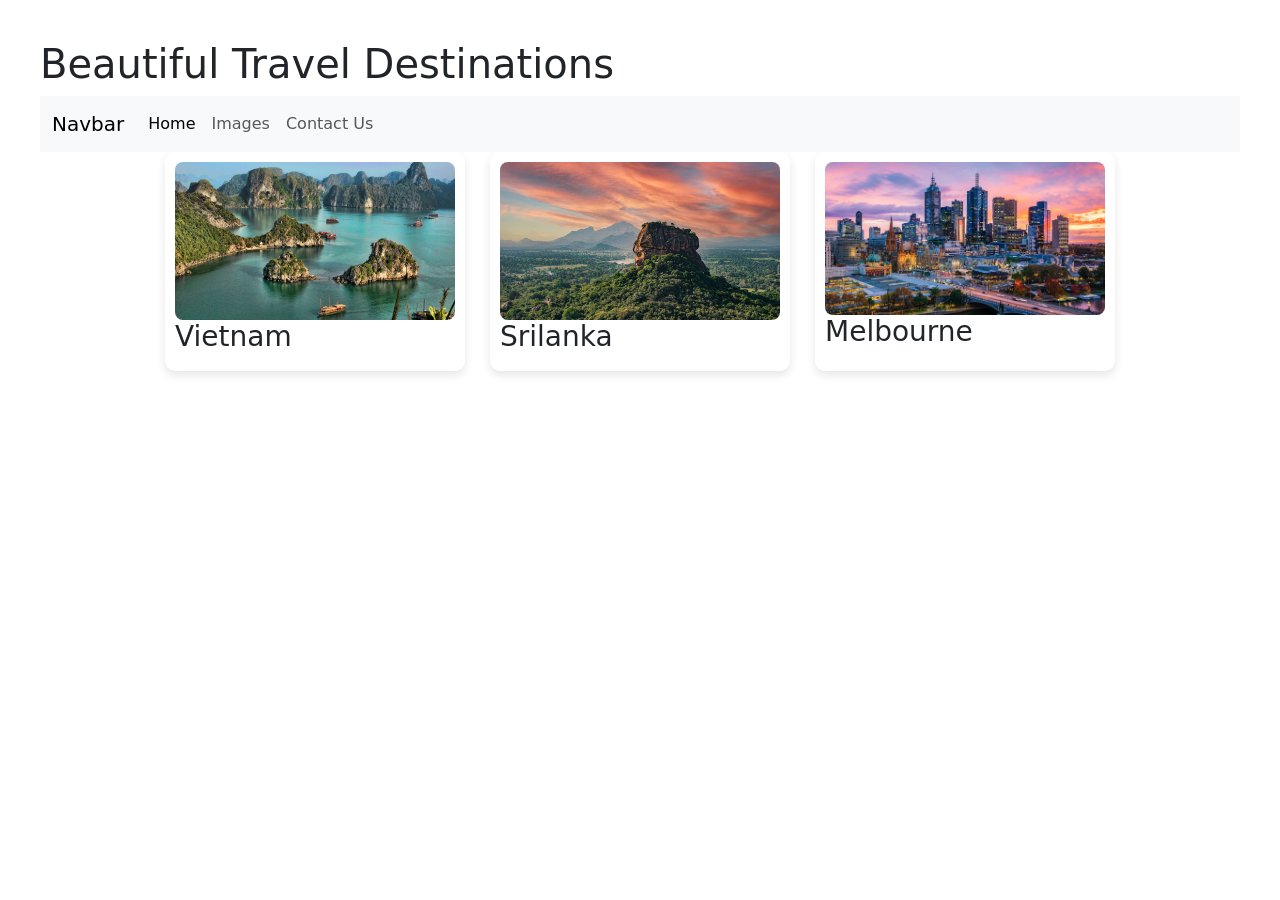
<file: index.html>
<!DOCTYPE html>
<html>
    <head>
    <title>Travel Destinations</title>
    
    <link href="travel.css" rel="stylesheet">

            <!-- Bootstrap CSS -->
                 <link href="https://cdn.jsdelivr.net/npm/bootstrap@5.3.8/dist/css/bootstrap.min.css" rel="stylesheet" integrity="sha384-sRIl4kxILFvY47J16cr9ZwB07vP4J8+LH7qKQnuqkuIAvNWLzeN8tE5YBujZqJLB" crossorigin="anonymous">
    </head>

    <body>

        <h1>Beautiful Travel Destinations</h1>

        <div id="navbar-placeholder"></div>

        <div class="container">

            <div class="box">
                <img src="./images/vietnam.jpg">
                <h3>Vietnam</h3>
            </div>

            <div class="box">
                <img src="./images/srilanka.jpg">
                <h3>Srilanka</h3>
            </div>

            <div class="box">
                <img src="./images/melbourne.jpg">
                <h3>Melbourne</h3>
            </div>

        </div>
        

        <script>
            document.addEventListener('DOMContentLoaded', function () {
                fetch('navbar.html')
                    .then(function (response) {
                        if (!response.ok) {
                            throw new Error('Network response was not ok');
                        }
                        return response.text();
                    })
                    .then(function (html) {
                        document.getElementById('navbar-placeholder').innerHTML = html;
                    })
                    .catch(function (error) {
                        console.error('Failed to load navbar:', error);
                    });
            });
        </script>

        <script src="https://cdn.jsdelivr.net/npm/bootstrap@5.3.8/dist/js/bootstrap.bundle.min.js" integrity="sha384-FKyoEForCGlyvwx9Hj09JcYn3nv7wiPVlz7YYwJrWVcXK/BmnVDxM+D2scQbITxI" crossorigin="anonymous"></script>
    </body>
</html>
</file>
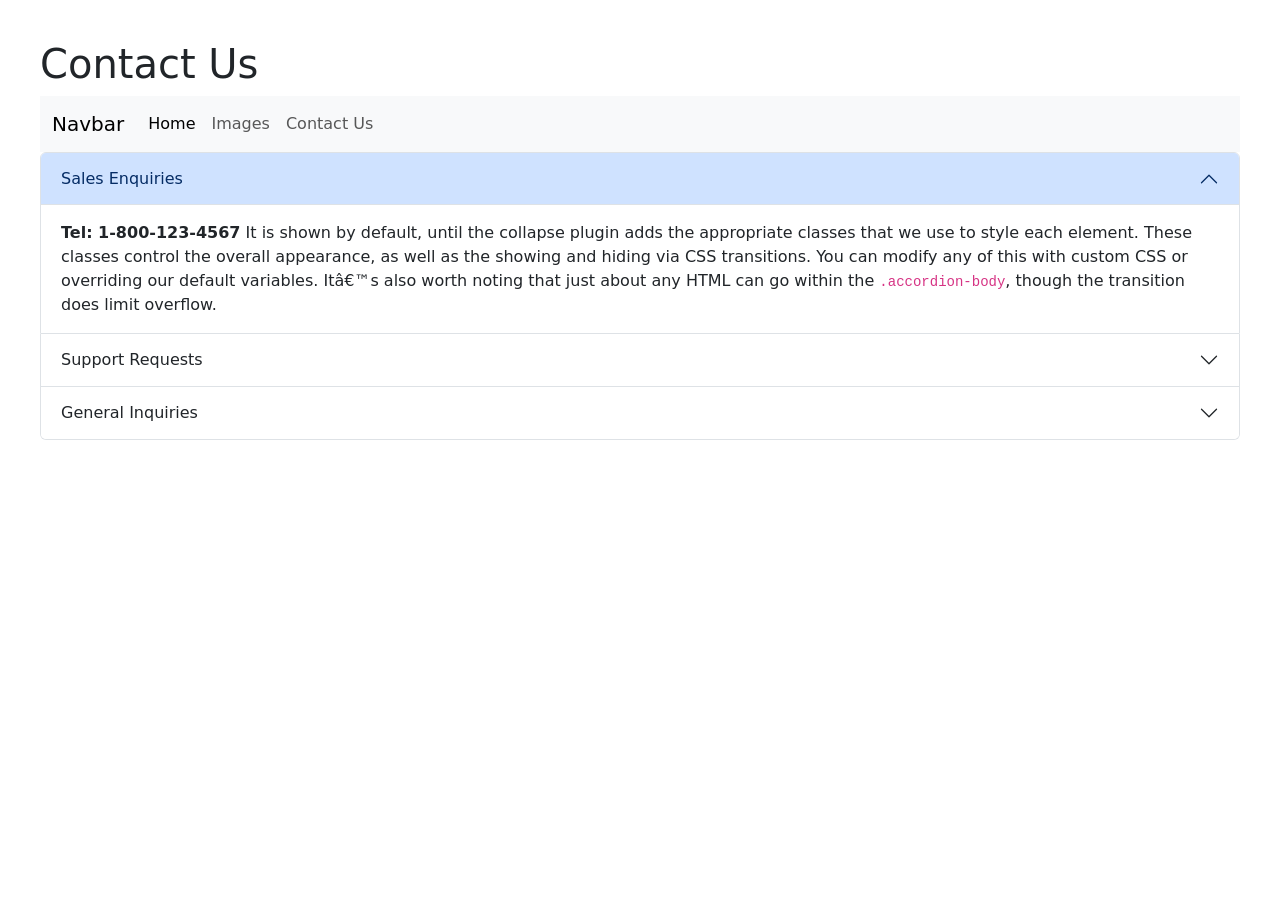
<file: ContactUs.html>
<!DOCTYPE html>
<html>
    <head>
    <title>Contact Us</title>
    
    <link href="travel.css" rel="stylesheet">

            <!-- Bootstrap CSS -->
                 <link href="https://cdn.jsdelivr.net/npm/bootstrap@5.3.8/dist/css/bootstrap.min.css" rel="stylesheet" integrity="sha384-sRIl4kxILFvY47J16cr9ZwB07vP4J8+LH7qKQnuqkuIAvNWLzeN8tE5YBujZqJLB" crossorigin="anonymous">
    </head>

    <body>

        <h1>Contact Us</h1>

        <div id="navbar-placeholder"></div>

 <div class="accordion" id="accordionExample">
  <div class="accordion-item">
    <h2 class="accordion-header">
      <button class="accordion-button" type="button" data-bs-toggle="collapse" data-bs-target="#collapseOne" aria-expanded="true" aria-controls="collapseOne">
        Sales Enquiries
      </button>
    </h2>
    <div id="collapseOne" class="accordion-collapse collapse show" data-bs-parent="#accordionExample">
      <div class="accordion-body">
        <strong>Tel: 1-800-123-4567</strong> It is shown by default, until the collapse plugin adds the appropriate classes that we use to style each element. These classes control the overall appearance, as well as the showing and hiding via CSS transitions. You can modify any of this with custom CSS or overriding our default variables. It’s also worth noting that just about any HTML can go within the <code>.accordion-body</code>, though the transition does limit overflow.
      </div>
    </div>
  </div>
  <div class="accordion-item">
    <h2 class="accordion-header">
      <button class="accordion-button collapsed" type="button" data-bs-toggle="collapse" data-bs-target="#collapseTwo" aria-expanded="false" aria-controls="collapseTwo">
        Support Requests
      </button>
    </h2>
    <div id="collapseTwo" class="accordion-collapse collapse" data-bs-parent="#accordionExample">
      <div class="accordion-body">
        <strong>Email: support@company.com</strong> It is hidden by default, until the collapse plugin adds the appropriate classes that we use to style each element. These classes control the overall appearance, as well as the showing and hiding via CSS transitions. You can modify any of this with custom CSS or overriding our default variables. It’s also worth noting that just about any HTML can go within the <code>.accordion-body</code>, though the transition does limit overflow.
      </div>
    </div>
  </div>
  <div class="accordion-item">
    <h2 class="accordion-header">
      <button class="accordion-button collapsed" type="button" data-bs-toggle="collapse" data-bs-target="#collapseThree" aria-expanded="false" aria-controls="collapseThree">
        General Inquiries
      </button>
    </h2>
    <div id="collapseThree" class="accordion-collapse collapse" data-bs-parent="#accordionExample">
      <div class="accordion-body">
        <strong>Email: info@company.com</strong> It is hidden by default, until the collapse plugin adds the appropriate classes that we use to style each element. These classes control the overall appearance, as well as the showing and hiding via CSS transitions. You can modify any of this with custom CSS or overriding our default variables. It’s also worth noting that just about any HTML can go within the <code>.accordion-body</code>, though the transition does limit overflow.
      </div>
    </div>
  </div>
</div>
        

        <script>
            document.addEventListener('DOMContentLoaded', function () {
                fetch('navbar.html')
                    .then(function (response) {
                        if (!response.ok) {
                            throw new Error('Network response was not ok');
                        }
                        return response.text();
                    })
                    .then(function (html) {
                        document.getElementById('navbar-placeholder').innerHTML = html;
                    })
                    .catch(function (error) {
                        console.error('Failed to load navbar:', error);
                    });
            });
        </script>

        <script src="https://cdn.jsdelivr.net/npm/bootstrap@5.3.8/dist/js/bootstrap.bundle.min.js" integrity="sha384-FKyoEForCGlyvwx9Hj09JcYn3nv7wiPVlz7YYwJrWVcXK/BmnVDxM+D2scQbITxI" crossorigin="anonymous"></script>
    </body>
</html>
</file>
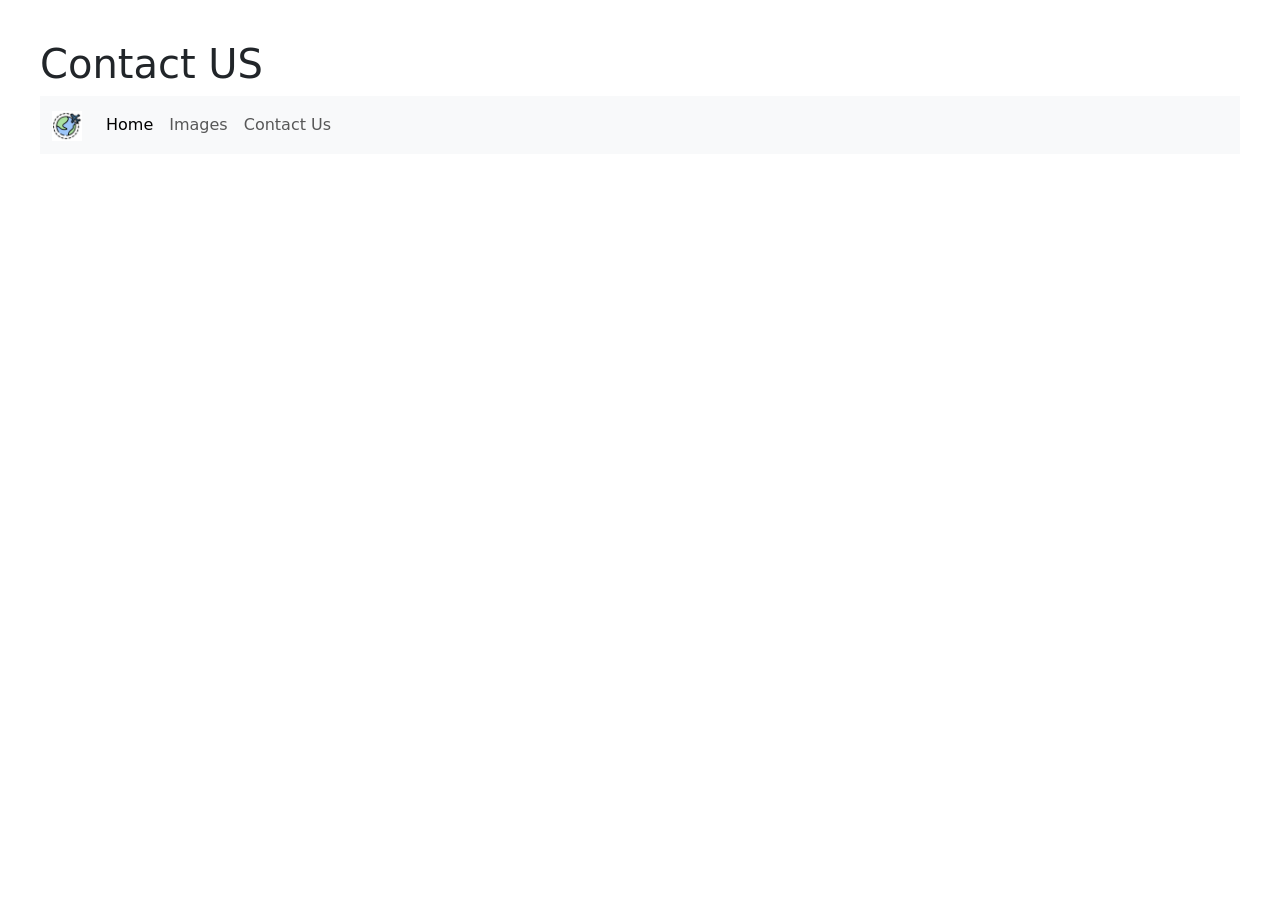
<file: SampleContactUs.html>
<!DOCTYPE html>
<html>
    <head>
    <title>Travel Destinations</title>
    <link rel="stylesheet" href="travel.css">  
     
    <!-- Bootstrap CSS -->
                 <link href="https://cdn.jsdelivr.net/npm/bootstrap@5.3.8/dist/css/bootstrap.min.css" rel="stylesheet" integrity="sha384-sRIl4kxILFvY47J16cr9ZwB07vP4J8+LH7qKQnuqkuIAvNWLzeN8tE5YBujZqJLB" crossorigin="anonymous">
    </head>

    <body>

       

        <h1>Contact US</h1>

         <div id="navbar-placeholder"></div>




        <script>
            document.addEventListener('DOMContentLoaded', function () {
                fetch('snavbar.html')
                    .then(function (response) {
                        if (!response.ok) {
                            throw new Error('Network response was not ok');
                        }
                        return response.text();
                    })
                    .then(function (html) {
                        document.getElementById('navbar-placeholder').innerHTML = html;
                    })
                    .catch(function (error) {
                        console.error('Failed to load navbar:', error);
                    });
            });
        </script>

        <script src="https://cdn.jsdelivr.net/npm/bootstrap@5.3.8/dist/js/bootstrap.bundle.min.js" integrity="sha384-FKyoEForCGlyvwx9Hj09JcYn3nv7wiPVlz7YYwJrWVcXK/BmnVDxM+D2scQbITxI" crossorigin="anonymous"></script>
    </body>
</html>
</file>
<file: travel.css>
body{
    font-family: Arial, sans-serif;
    background-color: #eef4f7; /* soft background */
    text-align: center;
    padding: 40px;
}

.container{
    display: flex;
    justify-content: center;
    gap: 25px;
}

.box{
    width: 300px;
    background: white;
    padding: 10px;
    border-radius: 10px;
    box-shadow: 0px 4px 10px rgba(0,0,0,0.1);
}

.box img{
    width: 100%;
    border-radius: 8px;
}

h3{
    margin-top: 10px;
}
</file>
